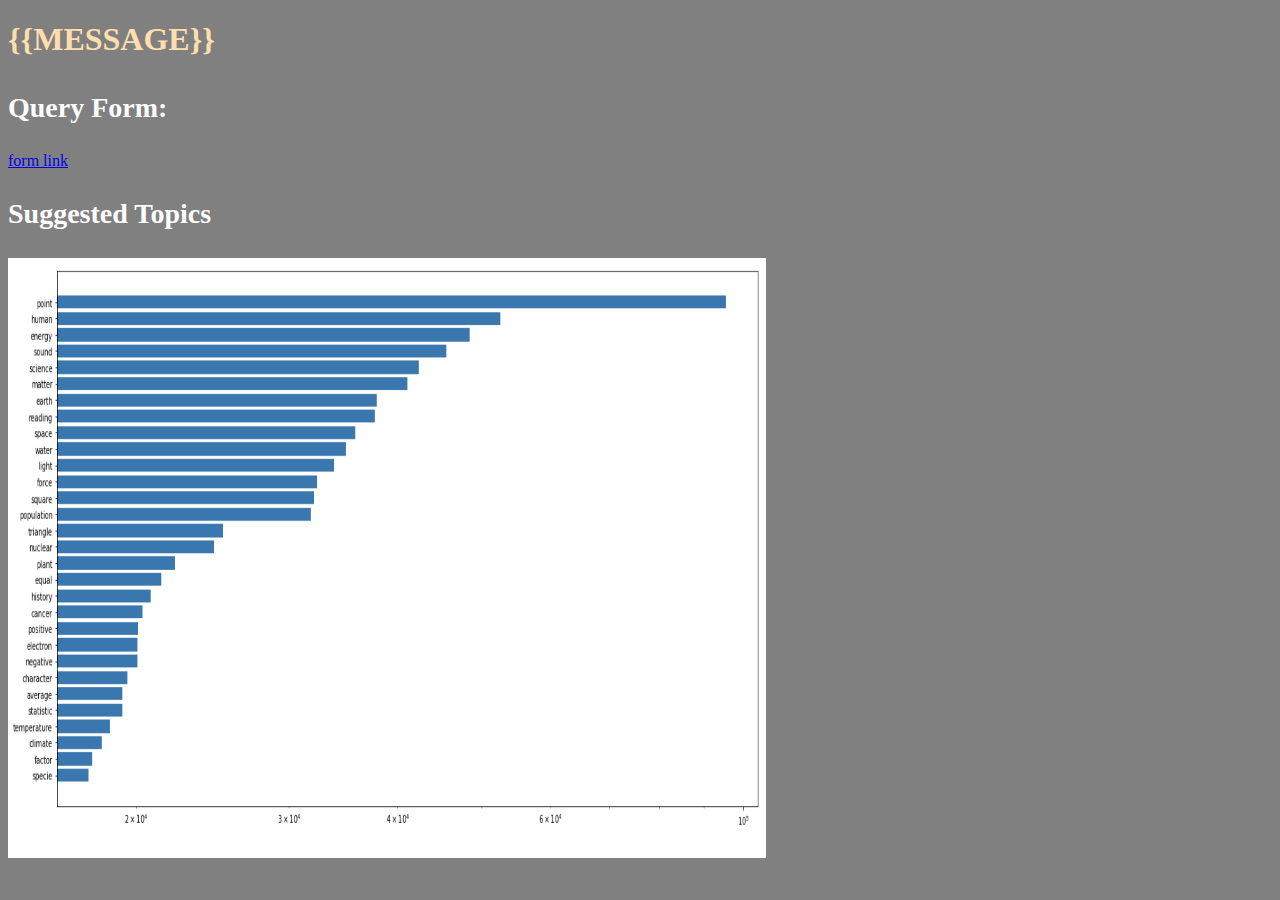
<file: templates/index.html>
<html>
  <head>
    <title>Welcome Page</title>
    <link rel="stylesheet" href="/static/style1.css">
  </head>
  <body>
    <h1>{{message}}</h1>

    <h3>Query Form:</h3>
    <a href="https://analyzing-trends-app.herokuapp.com/form">form link</a>
    <h3>Suggested Topics</h3>
    <img src="/static/images/popularity.png" alt="reddit popularity" width="60%" height="600">
  </body>
</html>
</file>
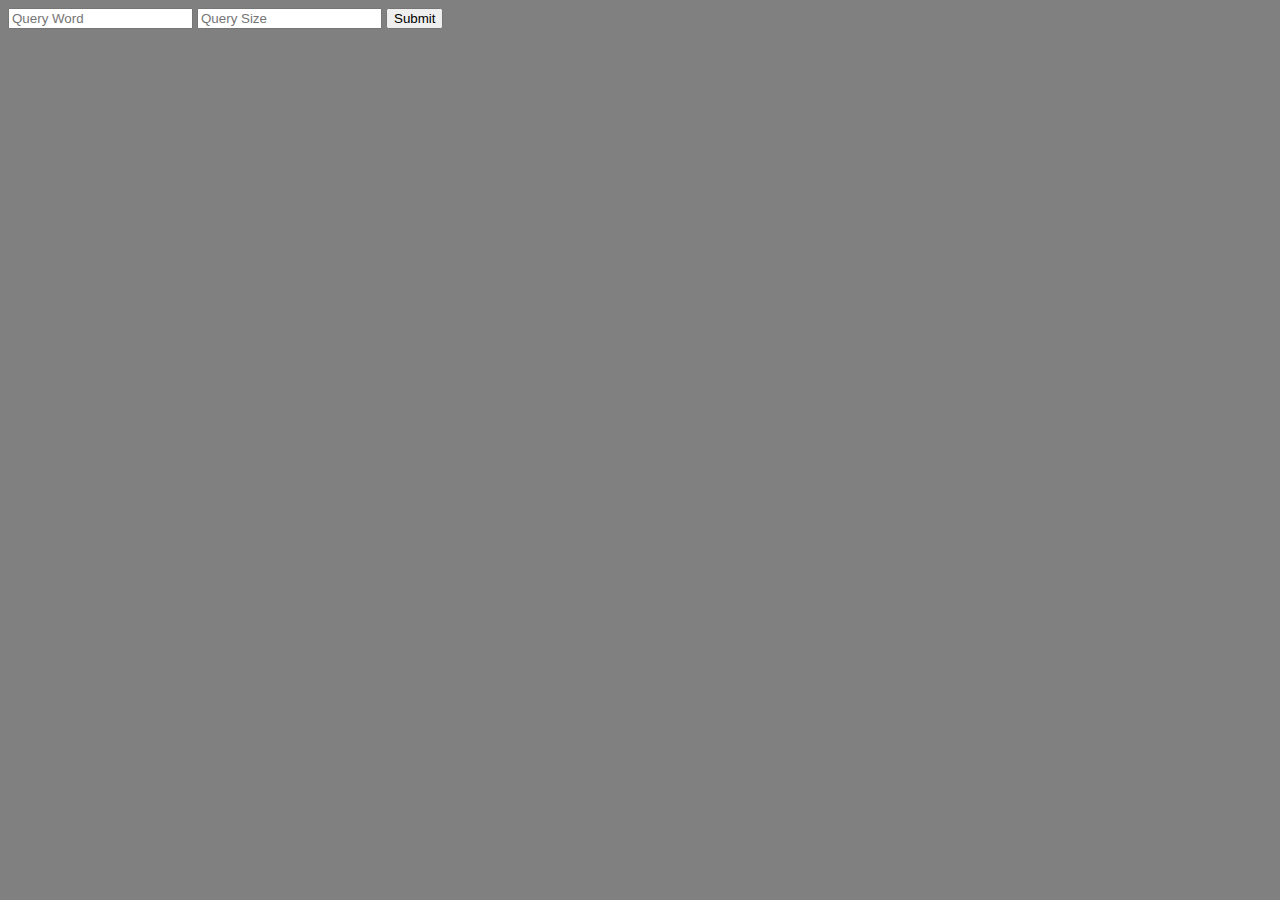
<file: templates/my_form.html>
<!DOCTYPE html>
<html>

<head>
    <script src="https://code.jquery.com/jquery-1.9.1.js"></script>
</head>

<body>
    <form id="postForm" method="POST">
        <input placeholder="Query Word" name="text">
        <input placeholder="Query Size" name="size">
        <input id="search" type="submit">
        <link rel="stylesheet" href="/static/style1.css">
    </form>
    <div id="loading" class="loader"></div>

    <!-- the result of the search will be rendered inside this div -->
    <div id="result"></div>
    <script>
  
        // Submission handler for 'postForm'
        $("#postForm").submit(function (event) {

            // Override normal submission so we can use ajax on it
            event.preventDefault();

            // show loading icon before intensive backend process
            $('#loading').show();
            
            // Get form values
            var $form = $(this),
                qWord = $form.find('input[name="text"]').val(),
                qSize = $form.find('input[name="size"]').val(),
                // important for some reason
                url = $form.attr( 'action' );

            // Post data
            var posting = $.post(url, {
                text: qWord,
                size: qSize
            });

            // Place returned HTML page in div 'result'
            posting.done(function (data) {
                $("#result").empty().append(data);
                // hide loading icon after process completes
                $('#loading').hide();
            });
        });

    </script>
</body>

</html>
</file>
<file: static/style1.css>
h1 {
    color: navajowhite;
    font-variant-caps: all-small-caps;
    font-size: 46px;
}

h3 {
  color: white;
  font-size: 28px;
}

h4 {
  color: white;
  font-size: 20px;

}

li {
  color: red;
  font-size: 50px;
}

body {
    background: grey;
}

.loader{
  border: 16px solid #f3f3f3; /* Light grey */
  border-top: 16px solid #3498db; /* Blue */
  border-radius: 50%;
  width: 120px;
  height: 120px;
  animation: spin 2s linear infinite;
  display: none;
}

@keyframes spin {
  0% { transform: rotate(0deg); }
  100% { transform: rotate(360deg); }
}
</file>
